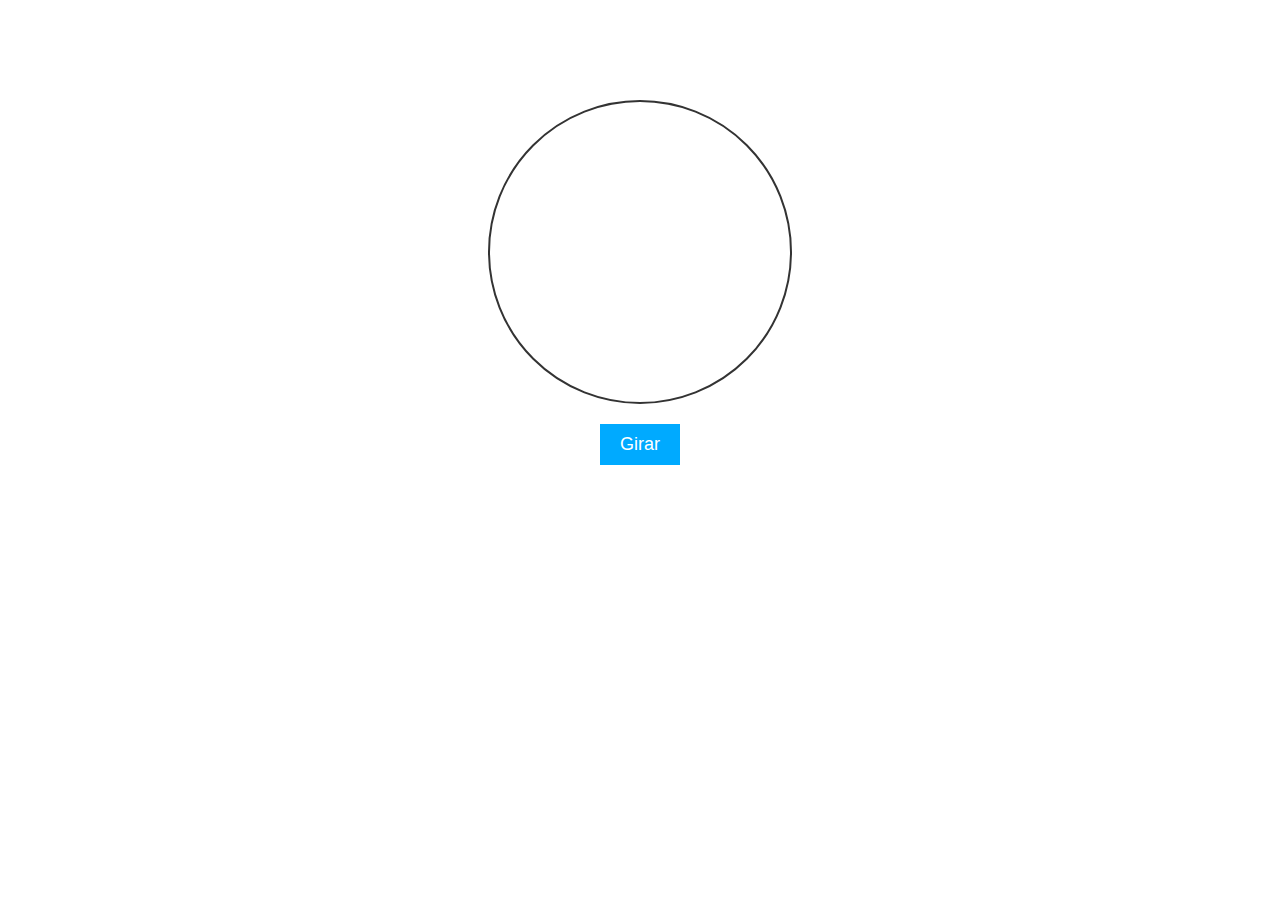
<file: game.html>
<!DOCTYPE html>
<html lang="es">
<head>
    <meta charset="UTF-8">
    <meta name="viewport" content="width=device-width, initial-scale=1.0">
    <title>Ruleta</title>
    <link rel="stylesheet" href="game-estilo.css">
</head>
<body>
    <div class="roulette">
        <div class="wheel" id="wheel">
        </div>
        <button id="spin">Girar</button>
    </div>
    <script src="script.js"></script>
</body>
</html>
</file>
<file: game-estilo.css>
body {
    font-family: Arial, sans-serif;
    text-align: center;
}

.roulette {
    display: flex;
    flex-direction: column;
    align-items: center;
    margin-top: 100px;
}

.wheel {
    width: 300px;
    height: 300px;
    border: 2px solid #333;
    border-radius: 50%;
    position: relative;
    transition: transform 5s ease-in-out;
}

button {
    margin-top: 20px;
    padding: 10px 20px;
    background-color: #00aaff;
    color: #fff;
    border: none;
    cursor: pointer;
    font-size: 18px;
}
</file>
